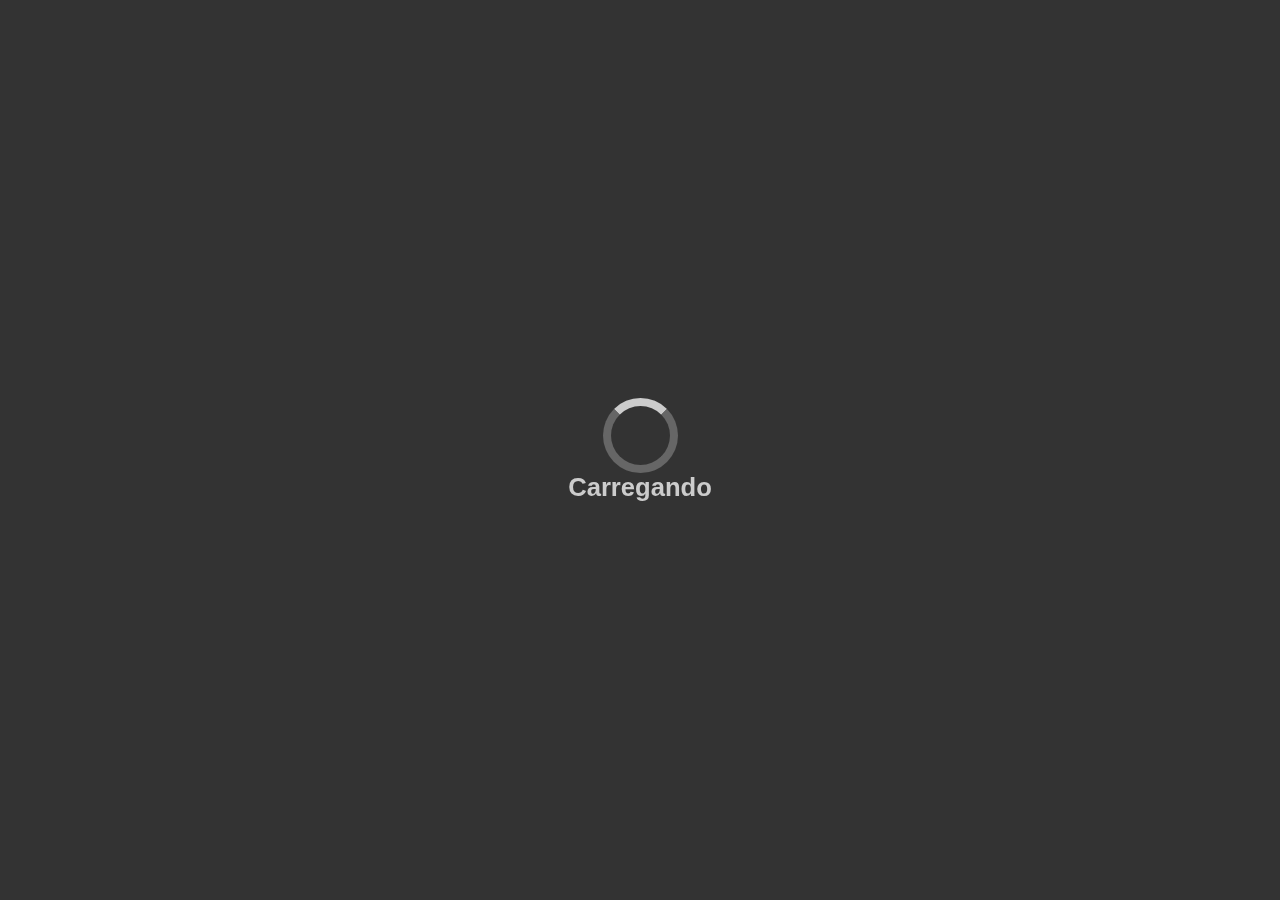
<file: loading page/index.html>
<!DOCTYPE html>
<html lang="pt-br">
<head>
    <meta charset="UTF-8">
    <meta http-equiv="X-UA-Compatible" content="IE=edge">
    <meta name="viewport" content="width=device-width, initial-scale=1.0">
    <link rel="stylesheet" href="style.css">
    <title>Loading Page</title>
</head>
<body>
    <div class="container-loading">
        <div class="circle-loading"></div>
        <div class="msg-loading">Carregando</div>
    </div>
</body>
</html>
</file>
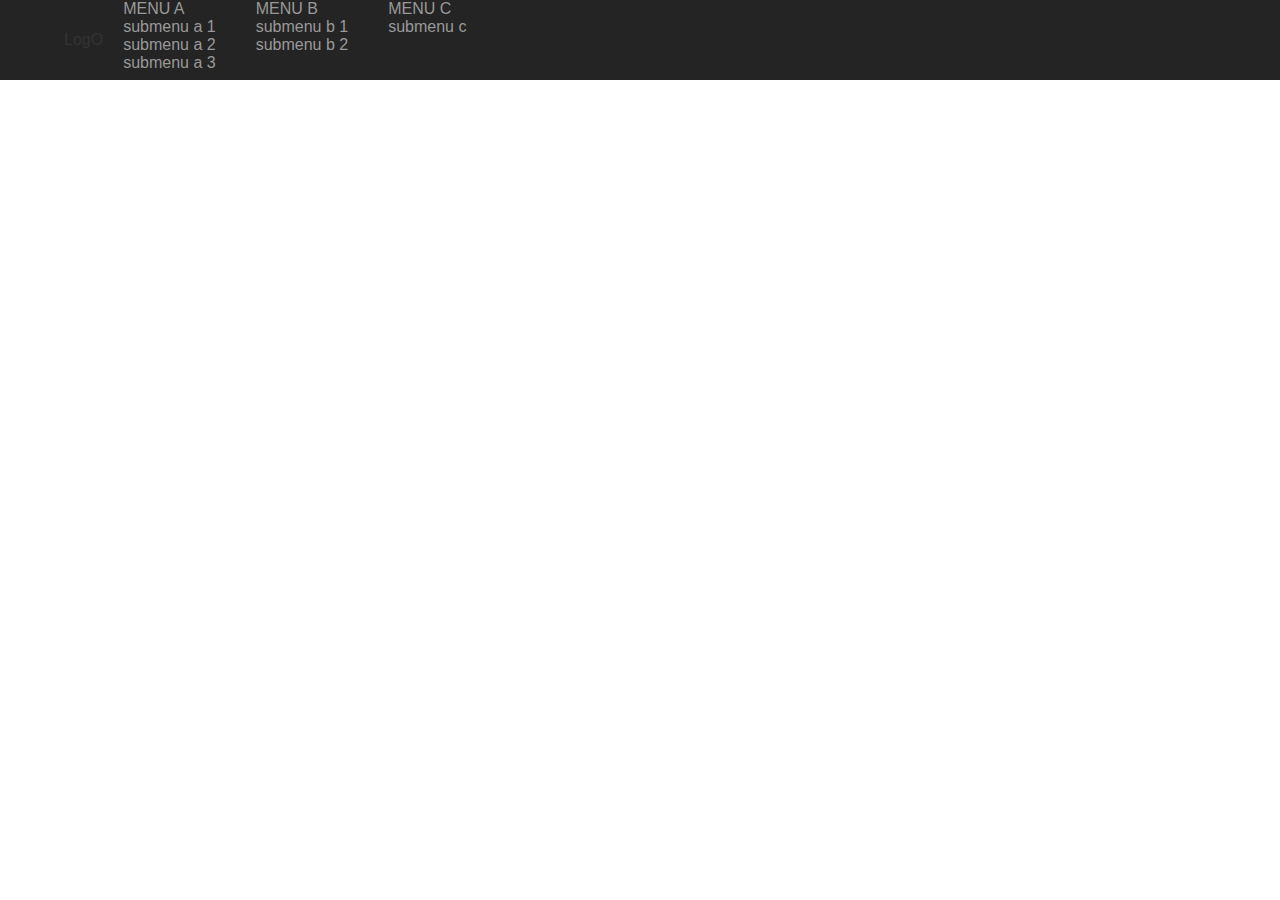
<file: menu responsivo mod a/index.html>
<!DOCTYPE html>
<html lang="pt-br">
<head>
    <meta charset="UTF-8">
    <meta http-equiv="X-UA-Compatible" content="IE=edge">
    <meta name="viewport" content="width=device-width, initial-scale=1.0">
    <link rel="stylesheet" href="css/reset.css">
    <link rel="stylesheet" href="css/header.css">
    <title>Menu Responsivo Mod A</title>
</head>
<body>
    <header>
        <div class="container-menu">
            <div class="box-logo">
                <div>LogO</div>
            </div>
            <nav class="box-menu">
                <ul class="menu-ul">
                    MENU A
                    <li class="menu-li">submenu a 1</li>
                    <li class="menu-li">submenu a 2</li>
                    <li class="menu-li">submenu a 3</li>
                </ul>
                <ul class="menu-ul">
                    MENU B
                    <li class="menu-li">submenu b 1</li>
                    <li class="menu-li">submenu b 2</li>
                </ul>
                <ul class="menu-ul">
                    MENU C
                    <li class="menu-li">submenu c</li>
                </ul>
            </nav>
        </div>
    </header>

    <content></content>
    
    <footer></footer>
</body>
</html>
</file>
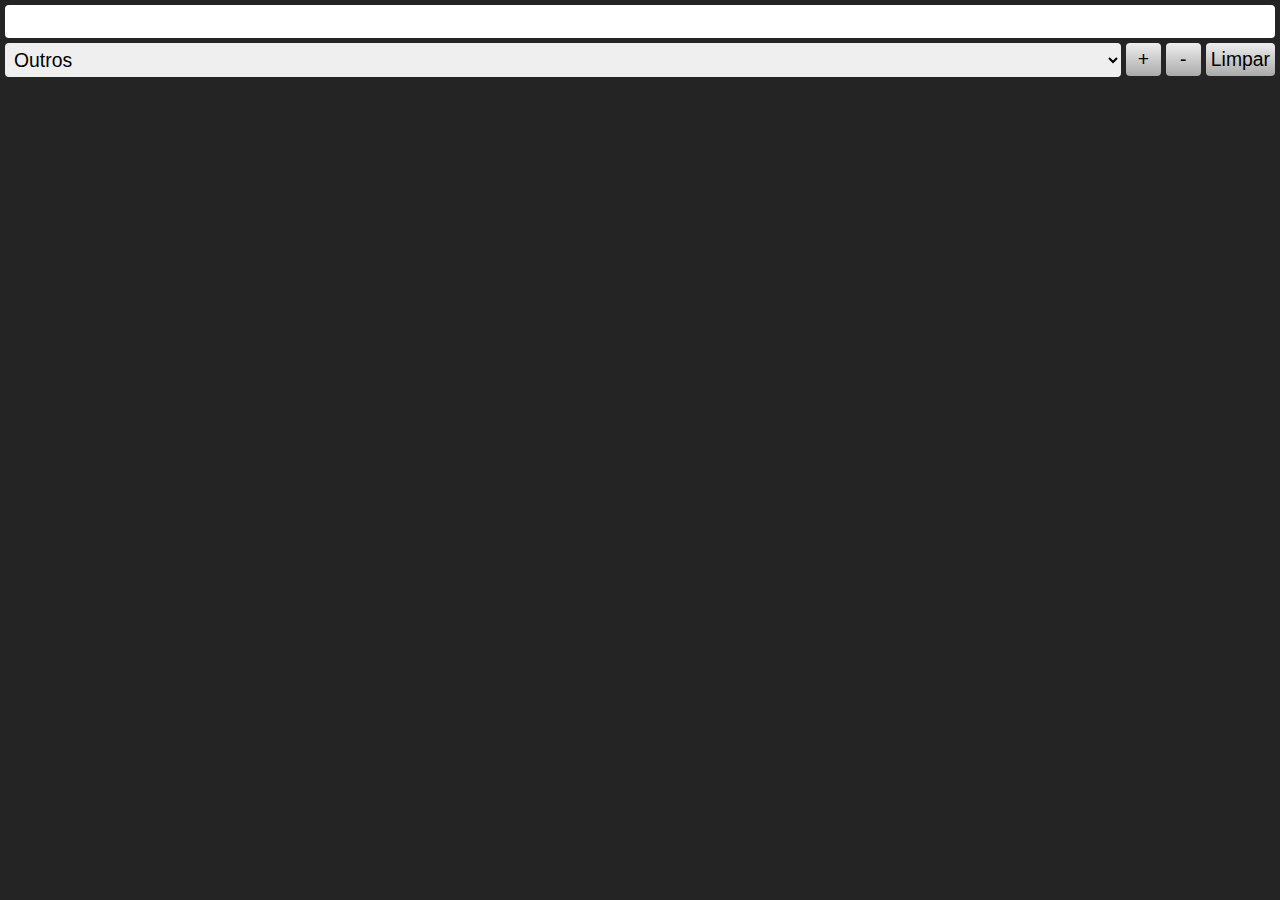
<file: pwa lista de tarefas/index.html>
<!DOCTYPE html>
<html lang="pt-br">
<head>
    <meta charset="UTF-8">
    <meta http-equiv="X-UA-Compatible" content="IE=edge">
    <meta name="viewport" content="width=device-width, initial-scale=1.0">
    <link rel="stylesheet" href="css/default.css">
    <link rel="stylesheet" href="css/index.css">
    <title>Lista</title>
</head>
<body>
    <div class="container-add-item">
        <div class="box-input-item">
            <input type="text" id="input-item" class="input-item">
        </div>
        <div class="container-select-btn">
            <div class="box-select">
                <select name="select" id="select">
                    <option value="outros">Outros</option>
                    <option value="mercearia">Mercearia</option>
                    <option value="padaria">Padaria</option>
                    <option value="hortifruti">Hortifruti</option>
                    <option value="bebidas">Bebidas</option>
                    <option value="higiene">Higiene</option>
                    <option value="bazar">Bazar</option>
                </select>
            </div>
            <div class="box-btn-add">
                <button type="button" id="btn-add" class="btn">+</button>
            </div>
            <div class="box-btn-remover">
                <button type="button" id="btn-remover" class="btn">-</button>
            </div>
            <div class="box-btn-limpar">
                <button type="button" id="btn-limpar" class="btn">Limpar</button>
            </div>
        </div>
    </div>

    <div class="container-lista">
        <div id="container-mercearia" class="setor container-mercearia box-setor"></div>
        <div id="container-padaria" class="setor container-padaria box-setor"></div>
        <div id="container-hortifruti" class="setor container-hortifruti box-setor"></div>
        <div id="container-bebidas" class="setor container-bebidas box-setor"></div>
        <div id="container-higiene" class="setor container-higiene box-setor"></div>
        <div id="container-bazar" class="setor container-bazar box-setor"></div>
        <div id="container-outros" class="setor container-outros box-setor"></div>
    </div>
    
    <script src="js/script.js"></script>
</body>
</html>
</file>
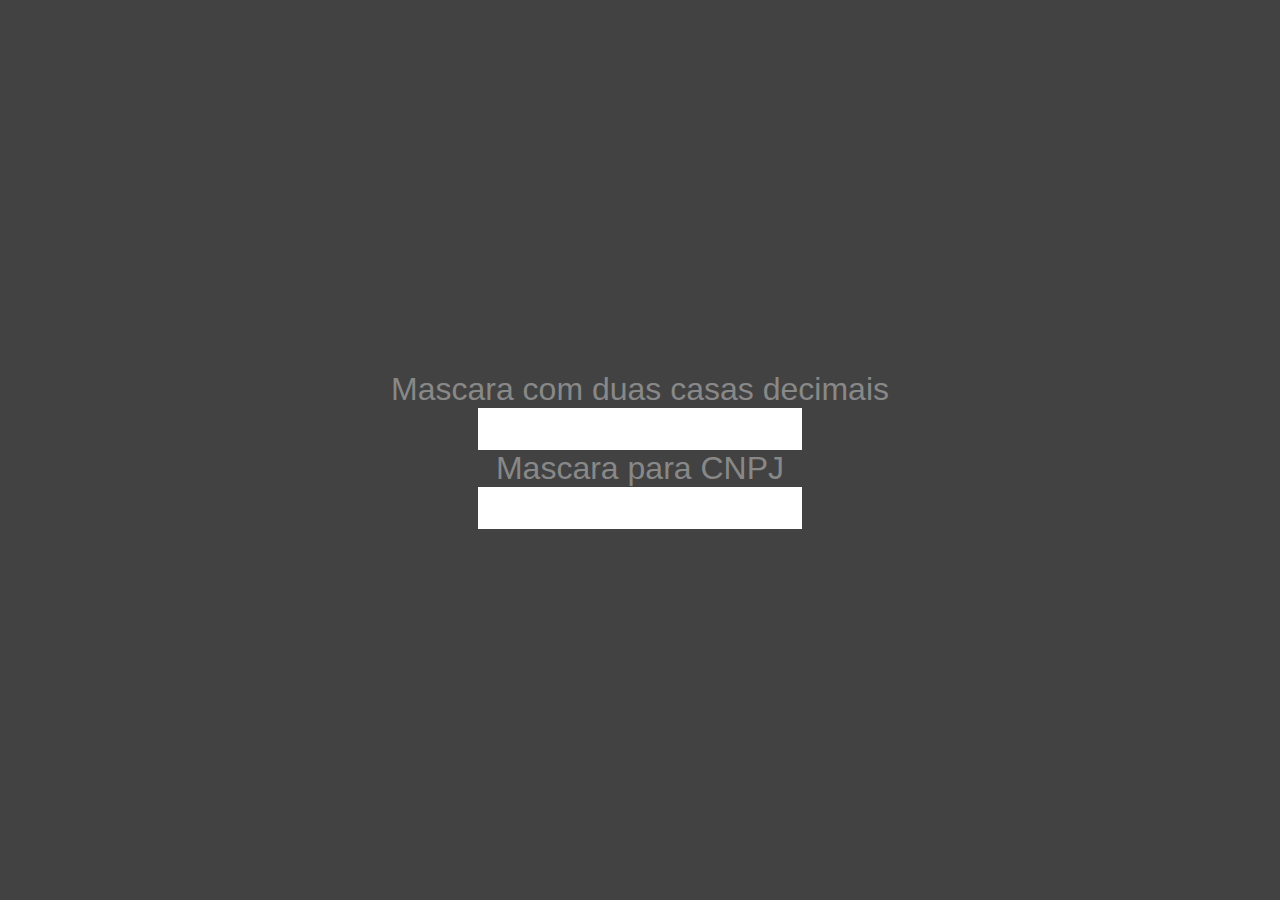
<file: mascaras/decimal sem regex/index.html>
<!DOCTYPE html>
<html lang="pt-br">
<head>
    <meta charset="UTF-8">
    <meta http-equiv="X-UA-Compatible" content="IE=edge">
    <meta name="viewport" content="width=device-width, initial-scale=1.0">
    <link rel="stylesheet" href="style.css">
    <title>Mask</title>
</head>
<body>
    
    <label>Mascara com duas casas decimais</label>
    <input type="text" name="input" id="input_decimal">

    <label>Mascara para CNPJ</label>
    <input type="text" name="input" id="input_cnpj">

    <script src="script.js"></script>
</body>
</html>
</file>
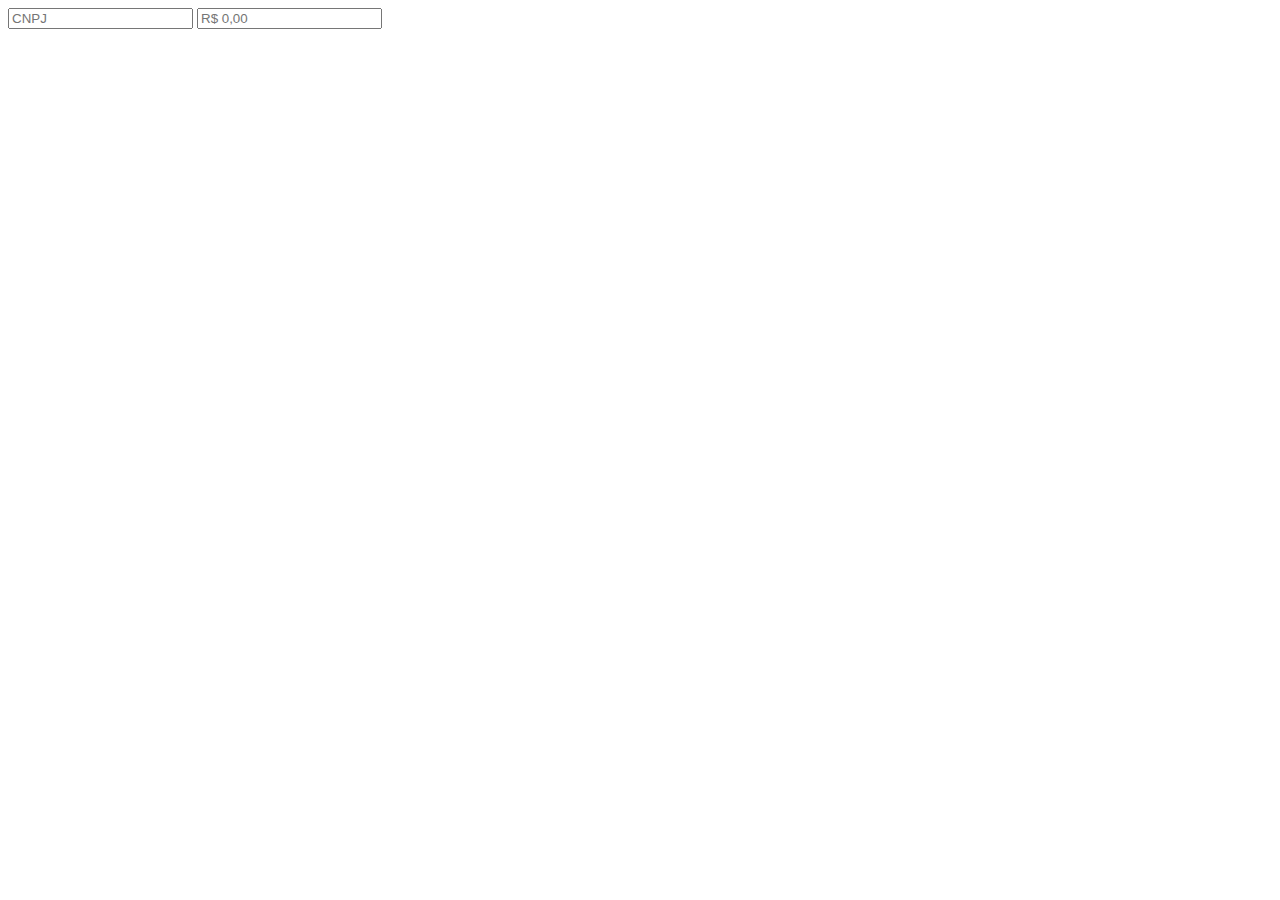
<file: mascaras/regex - mascara para cnpj/index.html>
<!DOCTYPE html>
<html lang="pt-br">
<head>
    <meta charset="UTF-8">
    <meta http-equiv="X-UA-Compatible" content="IE=edge">
    <meta name="viewport" content="width=device-width, initial-scale=1.0">
    <title>RegEx CNPJ</title>
</head>
<body>
    <input type="text" inputmode="numeric" name="input_cnpj" id="input_cnpj" placeholder="CNPJ">
    <input type="text" inputmode="numeric" name="input_decimal" id="input_decimal" placeholder="R$ 0,00">
    <script src="script.js"></script>
</body>
</html>
</file>
<file: loading page/style.css>
*{
    margin: 0;
    padding: 0;
    box-sizing: border-box;
}

.container-loading{
    min-width: 100vw;
    min-height: 100vh;
    display: flex;
    flex-direction: column;
    align-items: center;
    justify-content: center;
    position: fixed;
    z-index: 9999;
    background-color: rgba(0, 0, 0, .8);
}

.circle-loading{
    min-width: 75px;
    max-width: 75px;
    min-height: 75px;
    max-height: 75px;
    border: 8px solid #666;
    border-radius: 50%;
    border-top: 8px solid #CCC;
    animation: Loading 1.2s linear infinite;
}

.msg-loading{
    font-family: sans-serif;
    color: #CCC;
    font-size: 1.6rem;
    font-weight: bold;
}

@keyframes Loading{
    to {transform: rotate(360deg);}
}
</file>
<file: menu responsivo mod a/css/header.css>
header{
    min-width: 100%;
    width: 100%;
    min-height: 80px;
    max-height: 80px;
    height: 100%;
    background-color: #242424;
}

.container-menu{
    display: flex;
    align-items: center;
    min-height: 80px;
    max-height: 80px;
    height: 100%;
    padding: 0px 5%;
}

.box-logo{
    max-height: inherit;
}

.box-logo img{
    max-height: 60px;
}

/* menu */
.box-menu *{
    color: #999;
}

.box-menu{
    display: flex;
}

.menu-ul{
    height: 80px;
    padding: 0px 20px;
    list-style: none;
}

.menu-li{
    height: ;
}
</file>
<file: pwa lista de tarefas/css/default.css>
*{
    margin: 0;
    padding: 0;
    box-sizing: border-box;
    font-size: 1.1rem;
    font-family: sans-serif;
}

body{
    background-color: #242424;
    display: flex;
    flex-direction: column;
    padding: 5px;
}
</file>
<file: pwa lista de tarefas/css/index.css>
.container-add-item{
    background-color: #242424;
    display: flex;
    flex-direction: column;
    padding: 5px;
    width: 100%;
    position: fixed;
    top: 0;
    left: 0;
}

.box-input-item{
    margin-bottom: 5px;
}

.input-item{
    width: 100%;
    padding: 5px;
    border: none;
    border-radius: 4px;
}

.container-select-btn{
    display: flex;
}

.box-select{
    width: 100%;
    padding-right: 5px;
}

.box-select select{
    width: 100%;
    padding: 5px;
    border: none;
    border-radius: 4px;
}

.box-btn-limpar,
.box-btn-remover{
    padding-left: 5px;
}

.btn{
    min-width: 35px;
    padding: 5px;
    border: none;
    border-radius: 4px;
    background-image: linear-gradient(#EEE, #AAA);
}

.container-lista{
    padding-top: 85px;
}

.box-setor{
    background-color: #444444;
    margin: 5px 0px;
}

.item{
    padding: 2px 5px;
    text-transform: capitalize;
    color: #CCC;
}

.item-ok{
    text-decoration: line-through;
    color: #999;
    padding-left: 15px;
}
</file>
<file: mascaras/decimal sem regex/style.css>
*{
    margin: 0;
    padding: 0;
    box-sizing: border-box;
    font-family: sans-serif;
}

body{
    background-color: #424242;
    display: flex;
    align-items: center;
    justify-content: center;
    flex-direction: column;
    width: 100vw;
    height: 100vh;
}

label{
    font-size: 2rem;
    color: #888;
}

input[type=text],
input[type=number]
{
    border: none;
    padding: 7px;
    font-size: 1.5rem;
}
</file>
